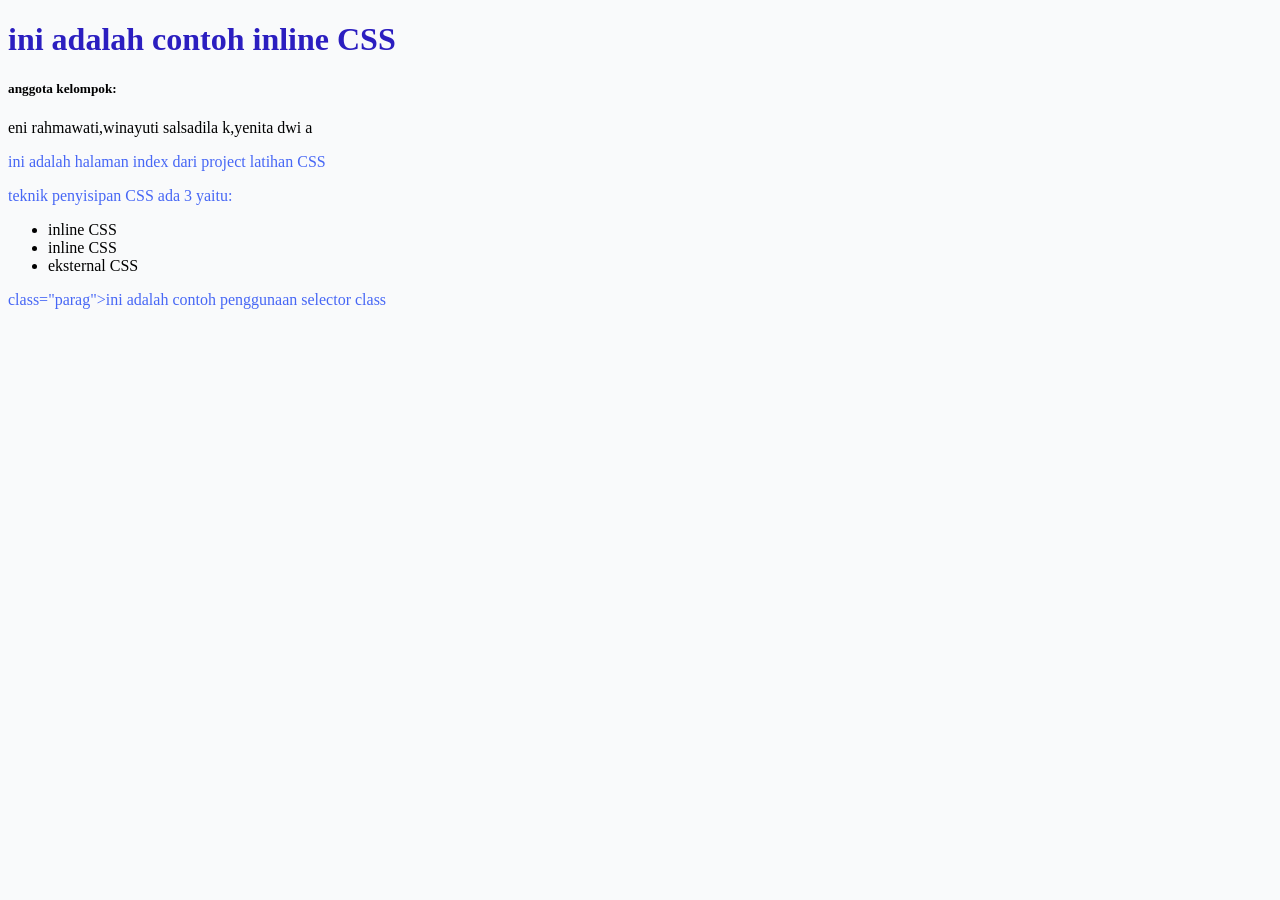
<file: index.html>
<!DOCTYPE html>
<html lang="en">
<head>
    <meta charset="UTF-8">
    <meta name="viewport" content="width=device-width, initial-scale=1.0">
    <title>latihanCSS</title>
    <!--contoh internal CSS-->
    <style>
        body{
            background-color: rgb(249, 250, 251);
        }

        p{
            color:rgb(71, 103, 245)
        }

        h1{
            color:rgb(243, 229, 212)
        }
    </style>

</head>
<body> 
    <!--contoh inline CSS-->
    <h1 style="color:rgb(43, 30, 192)">ini adalah contoh inline CSS</h1>
    <h5>anggota kelompok:</h5>
    <o1>
        eni rahmawati,winayuti salsadila k,yenita dwi a
    </o1>

     <p>ini adalah halaman index dari project latihan CSS</p>
     <P>teknik penyisipan CSS ada 3 yaitu:</P>
     <ul>

        <li>inline CSS</li>
        <li>inline CSS</li>
        <li>eksternal CSS</li>
     </ul>
     <p> class="parag">ini adalah contoh penggunaan selector class</p>
     </body>
    </head>
</file>
